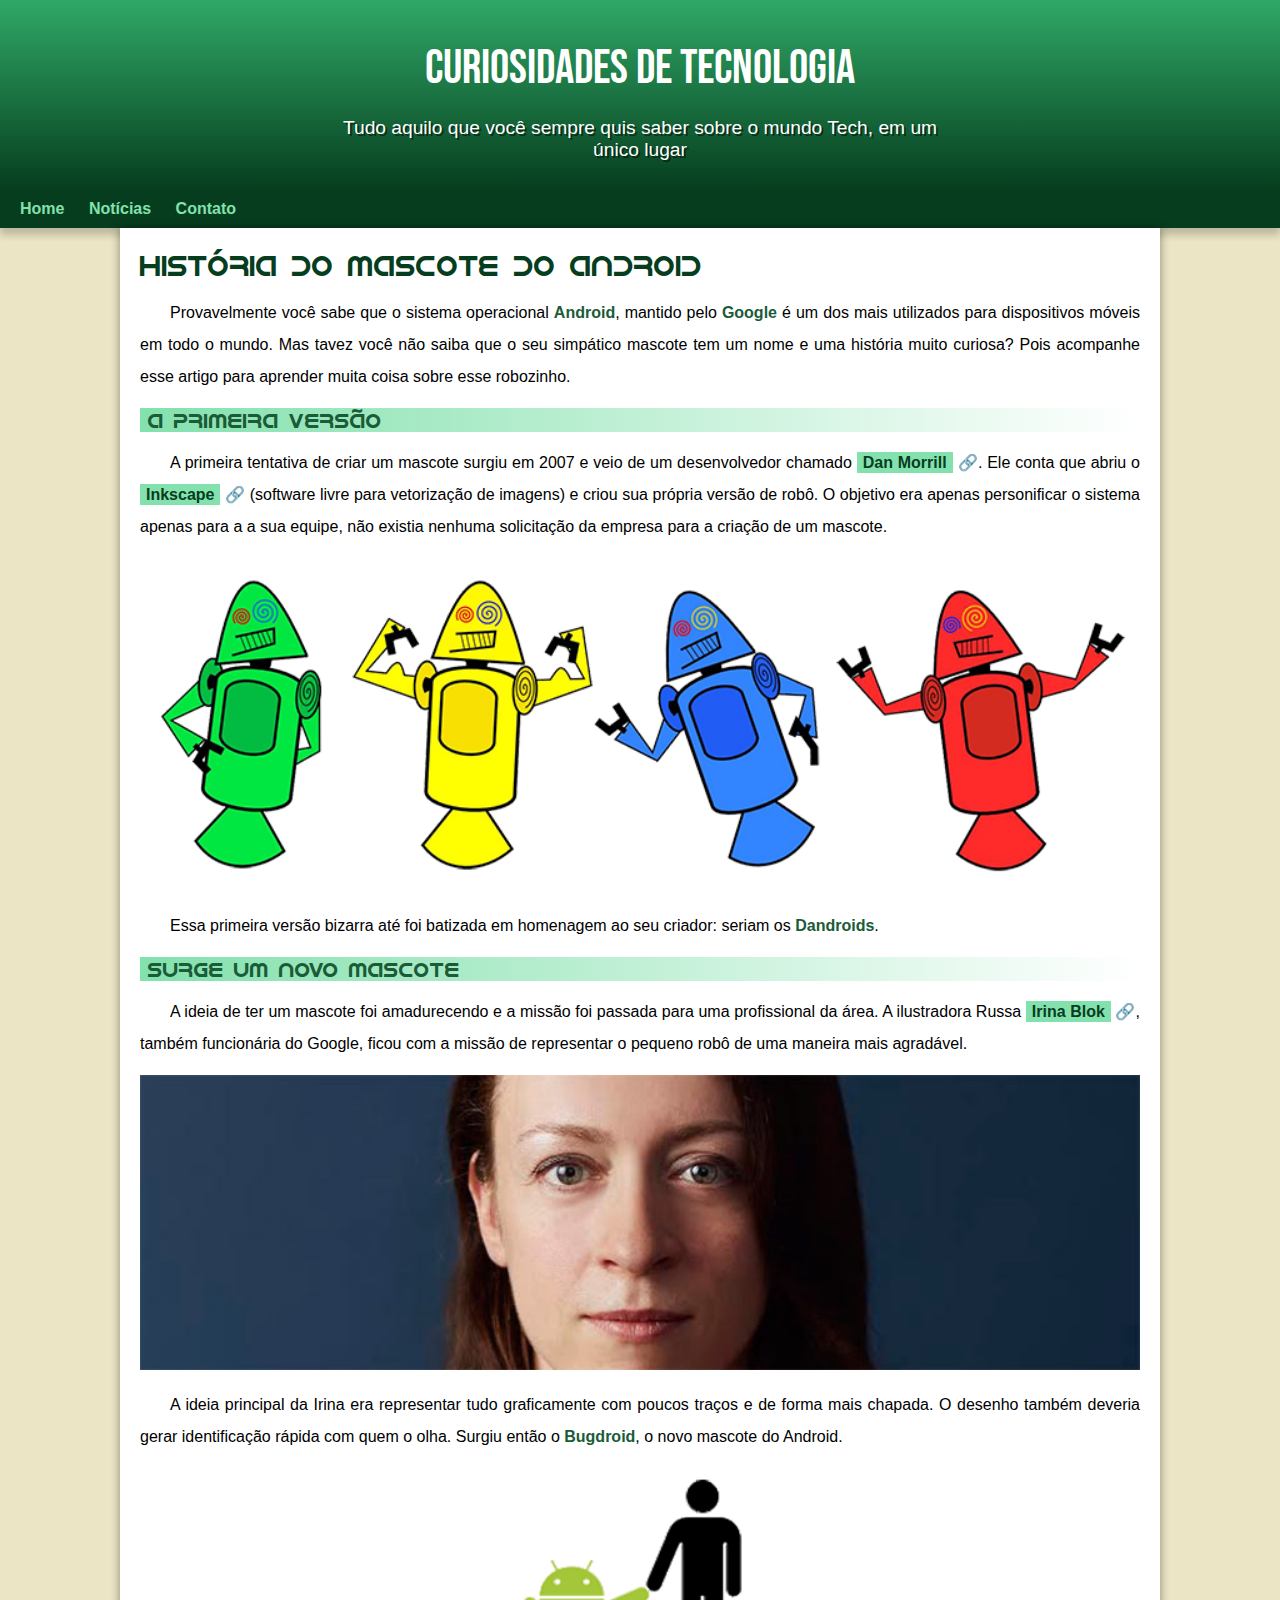
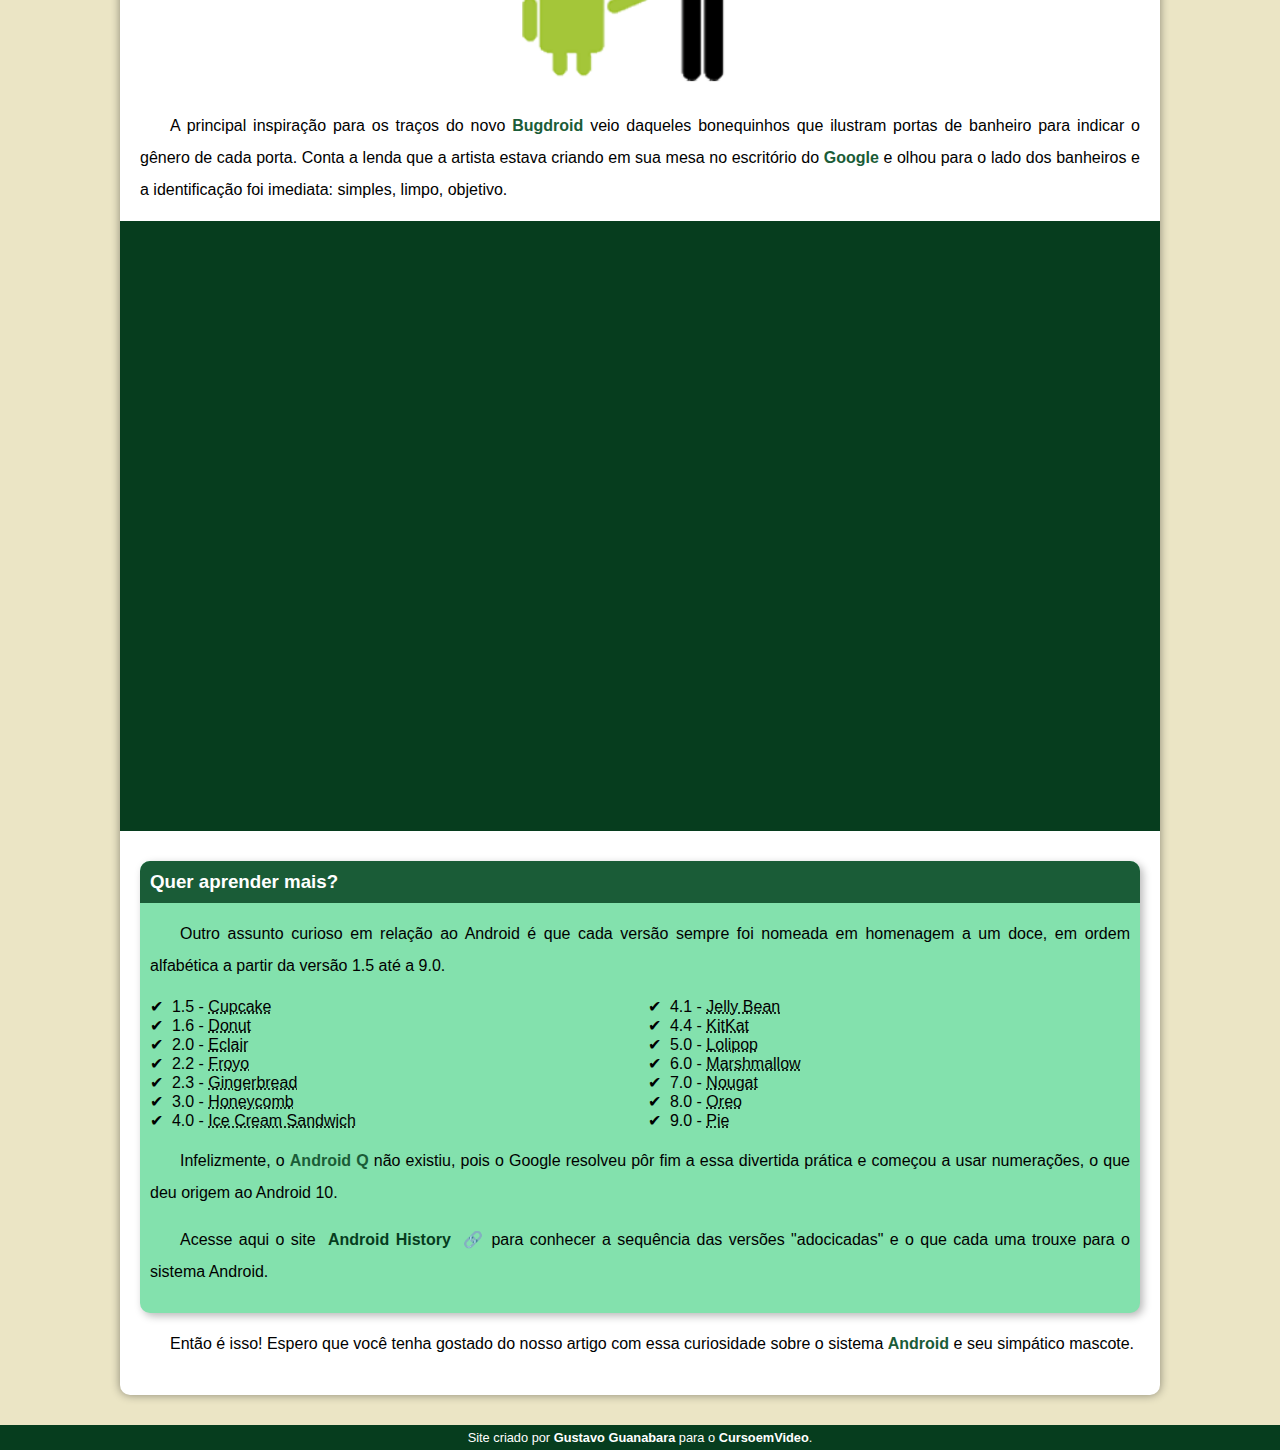
<file: index.html>
<!DOCTYPE html>
<html lang="pt-br">
<head>
    <meta charset="UTF-8">
    <meta name="viewport" content="width=device-width, initial-scale=1.0">
    <link rel="shortcut icon" href="imagens/favicon.ico" type="image/x-icon">
    <title>Como surgiu o mascote do Android?</title>
    <link rel="stylesheet" href="estilo/style.css">
</head>
<body>
    <header>
        <h1>Curiosidades de Tecnologia</h1>
        <p>Tudo aquilo que você sempre quis saber sobre o mundo Tech, em um único lugar</p>
    </header>
    <nav>
            <a href="#">Home</a>
            <a href="#">Notícias</a>
            <a href="#">Contato</a>
        </nav>
    <main>
        <article>
            <h1>História do Mascote do Android</h1>

            <p>Provavelmente você sabe que o sistema operacional <strong>Android</strong>, mantido pelo <strong>Google</strong> é um dos mais utilizados para dispositivos móveis em todo o mundo. Mas tavez você não saiba que o seu simpático mascote tem um nome e uma história muito curiosa? Pois acompanhe esse artigo para aprender muita coisa sobre esse robozinho.</p>

            <h2>A primeira versão</h2>

            <p>A primeira tentativa de criar um mascote surgiu em 2007 e veio de um desenvolvedor chamado <a href="https://androidcommunity.com/dan-morrill-shows-us-the-android-mascot-that-almost-was-20130103/" target="_blank" rel="external">Dan Morrill</a> &#x1F517;. Ele conta que abriu o <a href="https://inkscape.org/pt-br/" target="_blank" rel="external">Inkscape</a> &#x1F517; (software livre para vetorização de imagens) e criou sua própria versão de robô. O objetivo era apenas personificar o sistema apenas para a a sua equipe, não existia nenhuma solicitação da empresa para a criação de um mascote.</p>

            <picture>
                <source media="(max-width: 670px)" srcset="imagens/dan-droids-pq.png">
                <img src="imagens/dan-droids.png" alt="primeiro mascote do android">
            </picture>

            <p>Essa primeira versão bizarra até foi batizada em homenagem ao seu criador: seriam os <strong>Dandroids</strong>.</p>

            <h2>Surge um novo mascote</h2>

            <p>A ideia de ter um mascote foi amadurecendo e a missão foi passada para uma profissional da área. A ilustradora Russa <a href="https://www.irinablok.com/" target="_blank" rel="external">Irina Blok</a> &#x1F517;, também funcionária do Google, ficou com a missão de representar o pequeno robô de uma maneira mais agradável.</p>

            <picture>
                <source media="(max-width: 670px)" srcset="imagens/irina-blok-pq.jpg">
                <img src="imagens/irina-blok.jpg" alt="irina block, criadora do bugdroid">
            </picture>

            <p>A ideia principal da Irina era representar tudo graficamente com poucos traços e de forma mais chapada. O desenho também deveria gerar identificação rápida com quem o olha. Surgiu então o <strong>Bugdroid</strong>, o novo mascote do Android.</p>

            <picture>
                <img src="imagens/bugdroid.png" class="pequena" alt="bugdroid">
            </picture>

            <p>A principal inspiração para os traços do novo <strong>Bugdroid</strong> veio daqueles bonequinhos que ilustram portas de banheiro para indicar o gênero de cada porta. Conta a lenda que a artista estava criando em sua mesa no escritório do <strong>Google</strong> e olhou para o lado dos banheiros e a identificação foi imediata: simples, limpo, objetivo.</p>

            <div class="video">
                <iframe width="560" height="315" src="https://www.youtube.com/embed/l2UDgpLz20M?si=ECt_aujS6mm5-dfV" title="YouTube video player" frameborder="0" allow="accelerometer; autoplay; clipboard-write; encrypted-media; gyroscope; picture-in-picture; web-share" referrerpolicy="strict-origin-when-cross-origin" allowfullscreen></iframe>
            </div>

            <aside>
                <h3>Quer aprender mais?</h3>

                <p>Outro assunto curioso em relação ao Android é que cada versão sempre foi nomeada em homenagem a um doce, em ordem alfabética a partir da versão 1.5 até a 9.0.</p>

                <ul>
                    <li>
                        1.5 - <abbr title="Bolo de Copo">Cupcake</abbr></li>
                    <li>
                        1.6 - <abbr title="Rosquinha">Donut</abbr>
                    </li>
                    <li>
                        2.0 - <abbr title="Bomba">Eclair</abbr>
                    </li>
                    <li>
                        2.2 - <abbr title="Iogurte Gelado">Froyo</abbr>
                    </li>
                    <li>
                        2.3 - <abbr title="Biscoito de Gengibre">Gingerbread</abbr>
                    </li>
                    <li>
                        3.0 - <abbr title="Favo de Mel">Honeycomb</abbr>
                    </li>
                    <li>
                        4.0 - <abbr title="Sanduíche de Sorvete">Ice Cream Sandwich</abbr>
                    </li>
                    <li>
                        4.1 - <abbr title="Jujuba">Jelly Bean</abbr>
                    </li>
                    <li>
                        4.4 - <abbr title="Kitkat">KitKat</abbr>
                    </li>
                    <li>
                        5.0 - <abbr title="Pirulito">Lolipop</abbr>
                    </li>
                    <li>
                        6.0 - <abbr title="Marshmallow">Marshmallow</abbr>
                    </li>
                    <li>
                        7.0 - <abbr title="Torrone">Nougat</abbr>
                    </li>
                    <li>
                        8.0 - <abbr title="Óreo">Oreo</abbr>
                    </li>
                    <li>
                        9.0 - <abbr title="Torta">Pie</abbr>
                    </li>
                </ul>

                <p>Infelizmente, o <strong>Android Q</strong> não existiu, pois o Google resolveu pôr fim a essa divertida prática e começou a usar numerações, o que deu origem ao Android 10.</p>

                <p>Acesse aqui o site <a href="https://www.android.com/intl/en_uk/" target="_blank" rel="external">Android History</a> &#x1F517; para conhecer a sequência das versões "adocicadas" e o que cada uma trouxe para o sistema Android.</p>
            </aside>

            <p>Então é isso! Espero que você tenha gostado do nosso artigo com essa curiosidade sobre o sistema <strong>Android</strong> e seu simpático mascote.</p>
        </article>
    </main>
    <footer>
        <p>Site criado por <a href="https://github.com/gustavoguanabara/gustavoguanabara.github.io" target="_blank" rel="external">Gustavo Guanabara</a> para o <a href="https://www.youtube.com/c/CursoemV%C3%ADdeo" target="_blank" rel="external">CursoemVideo</a>.</p>
    </footer>
</body>
</html>
</file>
<file: estilo/style.css>
@charset "UTF-8";

@import url('https://fonts.googleapis.com/css2?family=Bebas+Neue&display=swap');

@font-face {
    font-family: 'Android';
    src: url('../fontes/idroid.otf') format('opentype');
}


:root {
    --cor0: #ebe5c5;
    --cor1: #83e1ad;
    --cor2: #3ddc84;
    --cor3: #2fa866;
    --cor4: #1a5c37;
    --cor5: #063d1e;

    --font-padrao: Arial, Verdana, Helvetica, sans-serif;
    --font-destaque: 'Bebas Neue', 'cursive';
    --font-android: 'Android', 'cursiva';
}

* {
    margin: 0px;
    padding: 0px;
}

body {
    background-color: var(--cor0);
    font-family: var(--font-padrao);
}

header {
    background-image: linear-gradient(to bottom, var(--cor3), var(--cor5));
    min-height: 150px;
    padding-top: 40px;
    text-align: center;
}

header > h1 {
    color: white;
    font-family: var(--font-destaque);
    font-size: 3em;
    font-weight: normal;
    margin-bottom: 20px;
    text-shadow: 2px 2px opx rgba(0, 0, 0, 0.514);
}

header > p {
    font-family: var(--font-padrao);
    font-size: 1.2em;
    color: white;
    max-width: 600px;
    padding-left: 10px;
    padding-right: 10px;
    margin: auto;
    margin-bottom: 30px;
    text-shadow: 2px 2px 0px rgba(0, 0, 0, 0.514);
}

nav {
    background-color: var(--cor5);
    padding: 10px;
    box-shadow: 0px 7px 7px rgba(0, 0, 0, 0.192);
}

nav > a {
    color: var(--cor1);
    padding: 10px;
    text-decoration: none;
    font-weight: bold;
    border-radius: 5px;
    transition-duration: .5s;
}

nav >a:hover {
    background-color: var(--cor3);
    color: var(--cor5);
}

main {
    min-width: 300px;
    max-width: 1000px;
    margin: auto;
    margin-bottom: 30px;
    padding: 20px;
    box-shadow: 0px 0px 10px rgba(0, 0, 0, 0.418);
    border-radius: 0px 0px 10px 10px;
    background-color: white;
}

main h1 {
    color: var(--cor5);
    font-family: var(--font-android);
    font-weight: normal;
    font-size: 1.8em;

}

main h2 {
    color: var(--cor4);
    font-family: var(--font-android);
    font-size: 1.3em;
    font-weight: normal;
    background-image: linear-gradient(to right, var(--cor1), transparent);
    text-indent: 8px;
}

main p {
    margin: 15px 0px;
    text-align: justify;
    text-indent: 30px;
    font-size: 1em;
    line-height: 2em;
}

main strong {
    color: var(--cor4);
    font-weight: bold;
}

main a {
    text-decoration: none;
    font-weight: bold;
    color: var(--cor5);
    background-color: var(--cor1);
    padding: 2px 6px;
}

main a:hover {
    text-decoration: underline;
    color: var(--cor4);
}

main img {
    width: 100%;
}

main img.pequena {
    max-width: 350px;
    display: block;
    margin: auto;
}

div.video {
    background-color: var(--cor5);
    margin: 0px -20px 30px -20px;
    padding: 20px;
    padding-bottom: 59%;
    position: relative;
}

div.video > iframe {
    position: absolute;
    top:5%;
    left: 5%;
    width: 90%;
    height: 90%;
}

aside {
    background-color: var(--cor1);
    padding: 10px;
    border-radius: 10px;
    box-shadow: 3px 3px 8px rgba(0, 0, 0, 0.281);
}

aside > h3 {
    background-color: var(--cor4);
    color: white;
    padding: 10px;
    margin: -10px -10px 0px -10px;
    border-radius: 10px 10px 0px 0px;
}

aside > ul {
    list-style-position: inside;
    columns: 2;
    list-style-type: '\2714\00A0';
}

footer {
    background-color: var(--cor5);
    color: white;
    text-align: center;
    font-size: 0.8em;
    padding: 5px;
}

footer a {
    text-decoration: none;
    color: white;
    font-weight: bolder;
}

footer a:hover {
    text-decoration: underline;
    color: var(--cor1);
}
</file>
